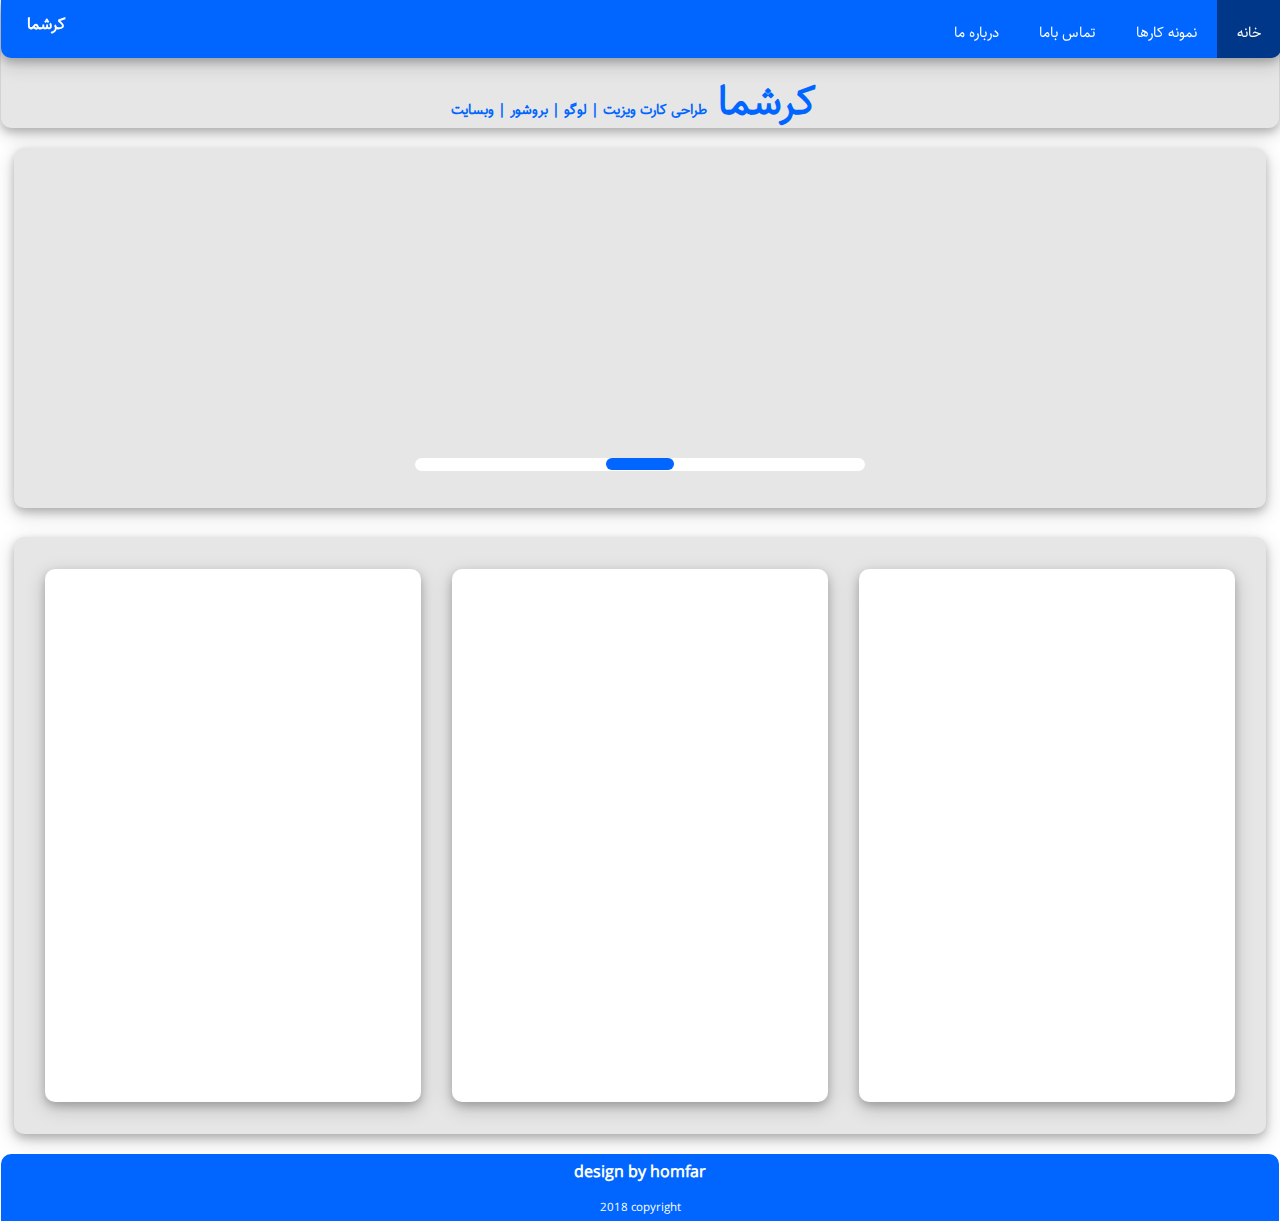
<file: index.html>
<!DOCTYPE html>
<html>
  <head>
<meta name="viewport" content="width=device-width">
      <title>صفحه اصلی</title>
    <link rel="stylesheet" href="css/style.css">
  </head>
  <body>

    <header>
      <div class="container">
        <nav>
          <ul>
            <li class="active"><a href="index.html">خانه</a></li>
            <li><a href="samples.html">نمونه کارها</a></li>
            <li><a href="contactUs.html">تماس باما</a></li>
            <li><a href="about.html">درباره ما</a></li>
            <h1 class="logo">کرشما</h1>
          </ul>
        </nav>
        <div>
          <span></span>
          <h1 id="headerTitle">کرشما  <span class="s1">طراحی کارت ویزیت | لوگو | بروشور | وبسایت</span></h1>
        </div>
      </div>
    </header>

    <div class="slides">
      <div class="scrollBar">
        <div class="bluePointer">

        </div>
      </div>
    </div>

    <section>
      <div class="box">

      </div>
      <div class="box">

      </div>
      <div class="box">

      </div>
    </section>



    <footer>
      <h1 id="editor">design by homfar</h1>
      <p id="CR">2018 copyright</p>
    </footer>

  </body>
</html>
</file>
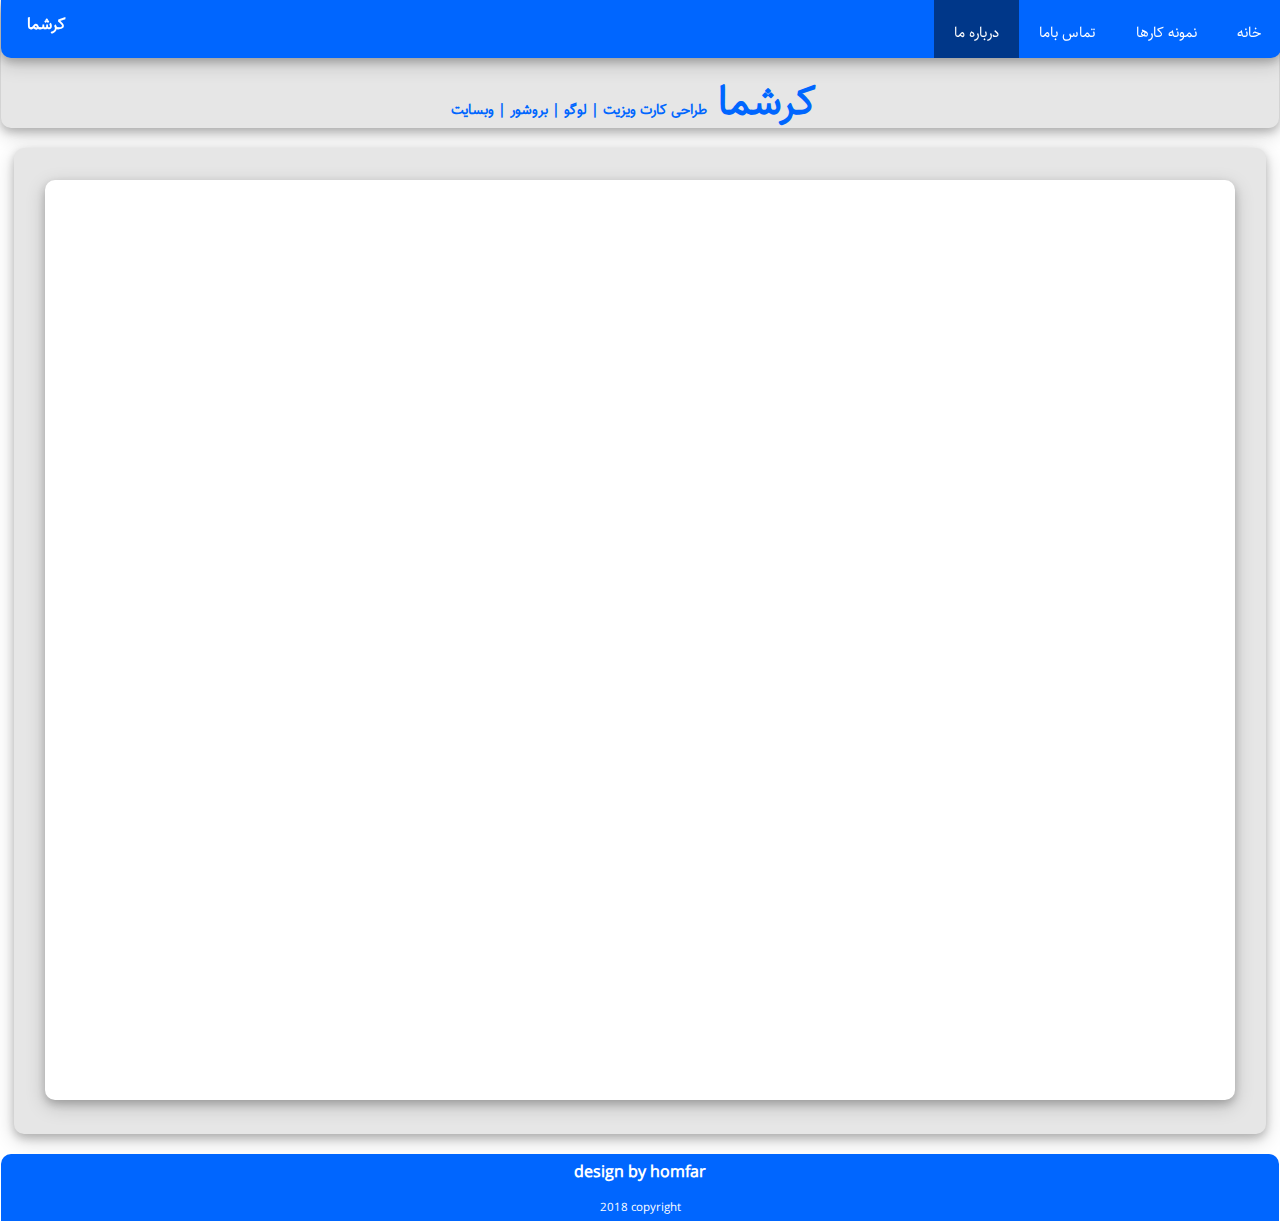
<file: about.html>
<!DOCTYPE html>
<html>
  <head>
    <meta name="viewport" content="width=device-width">
      <title>درباره ما</title>
    <link rel="stylesheet" href="css/style.css">
  </head>
  <body>

    <header>
      <div class="container">
        <nav>
          <ul>
            <li><a href="index.html">خانه</a></li>
            <li><a href="samples.html">نمونه کارها</a></li>
            <li><a href="contactUs.html">تماس باما</a></li>
            <li class="active"><a href="about.html">درباره ما</a></li>
            <h1 class="logo">کرشما</h1>
          </ul>
        </nav>
        <div>
          <span></span>
          <h1 id="headerTitle">کرشما  <span class="s1">طراحی کارت ویزیت | لوگو | بروشور | وبسایت</span></h1>
        </div>
      </div>
    </header>

<div class="aboutUs">
  <div class="textAU">

  </div>
</div>

    <footer>
      <h1 id="editor">design by homfar</h1>
      <p id="CR">2018 copyright</p>
    </footer>

  </body>
</html>
</file>
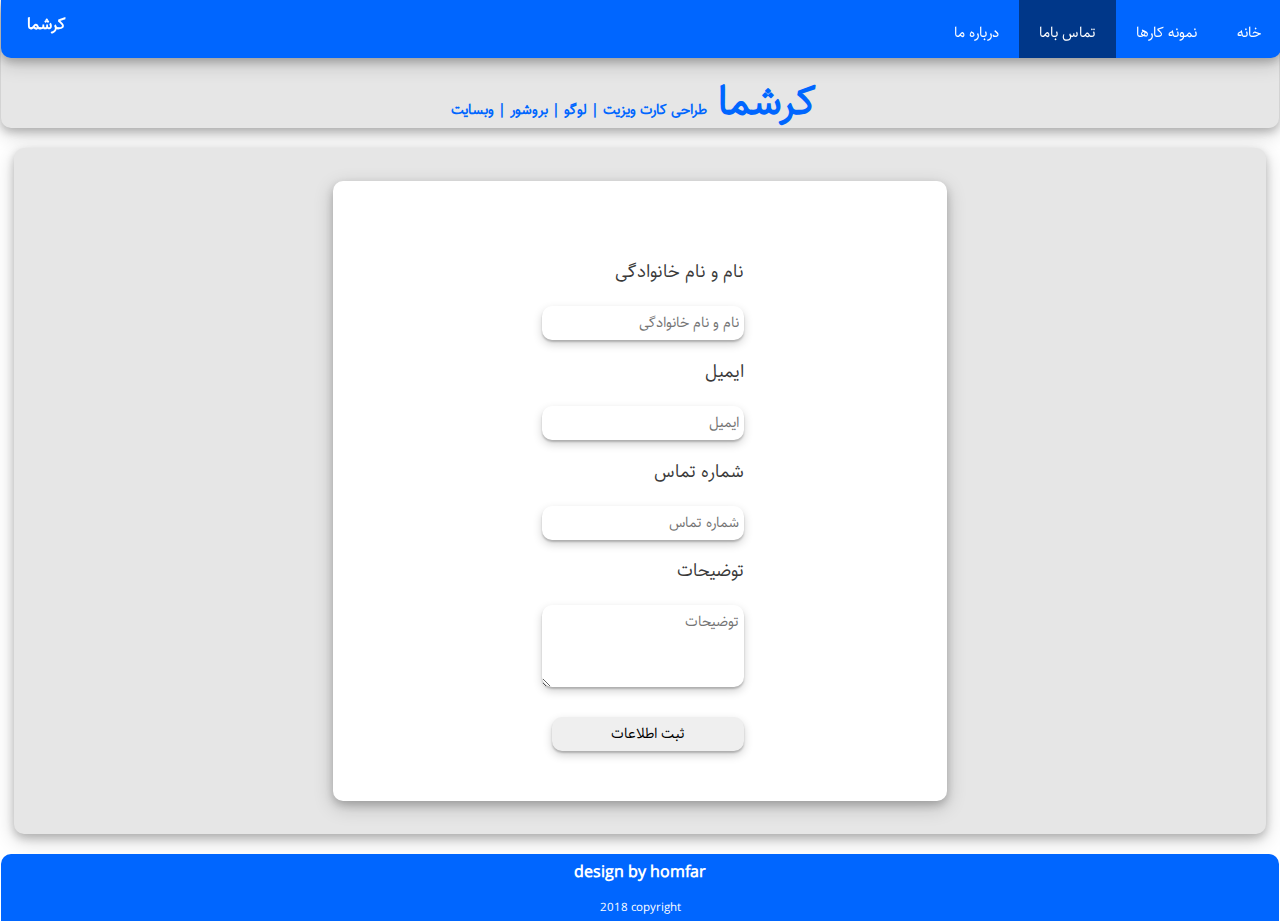
<file: contactUs.html>
<!DOCTYPE html>
<html>
  <head>
    <meta name="viewport" content="width=device-width">
      <title>تماس باما</title>
    <link rel="stylesheet" href="css/style.css">
  </head>
  <body>

    <header>
      <div class="container">
        <nav>
          <ul>
            <li><a href="index.html">خانه</a></li>
            <li><a href="samples.html">نمونه کارها</a></li>
            <li class="active"><a href="contactUs.html">تماس باما</a></li>
            <li><a href="about.html">درباره ما</a></li>
            <h1 class="logo">کرشما</h1>
          </ul>
        </nav>
        <div>
          <span></span>
          <h1 id="headerTitle">کرشما  <span class="s1">طراحی کارت ویزیت | لوگو | بروشور | وبسایت</span></h1>
        </div>
      </div>
    </header>


    <div class="cu">
      <div class="boxb">
        <div class="form">
          <p>نام و نام خانوادگی</p>
          <input type="text" placeholder="نام و نام خانوادگی"><br>
          <p>ایمیل</p>
          <input type="text" placeholder="ایمیل"><br>
          <p>شماره تماس</p>
          <input type="text" placeholder="شماره تماس"><br>
          <p>توضیحات</p>
          <textarea  rows="3"  placeholder="توضیحات"></textarea><br>
          <input class="sub" type="submit" value="ثبت اطلاعات">
        </div>
      </div>
    </div>



    <footer>
      <h1 id="editor">design by homfar</h1>
      <p id="CR">2018 copyright</p>
    </footer>

  </body>
</html>
</file>
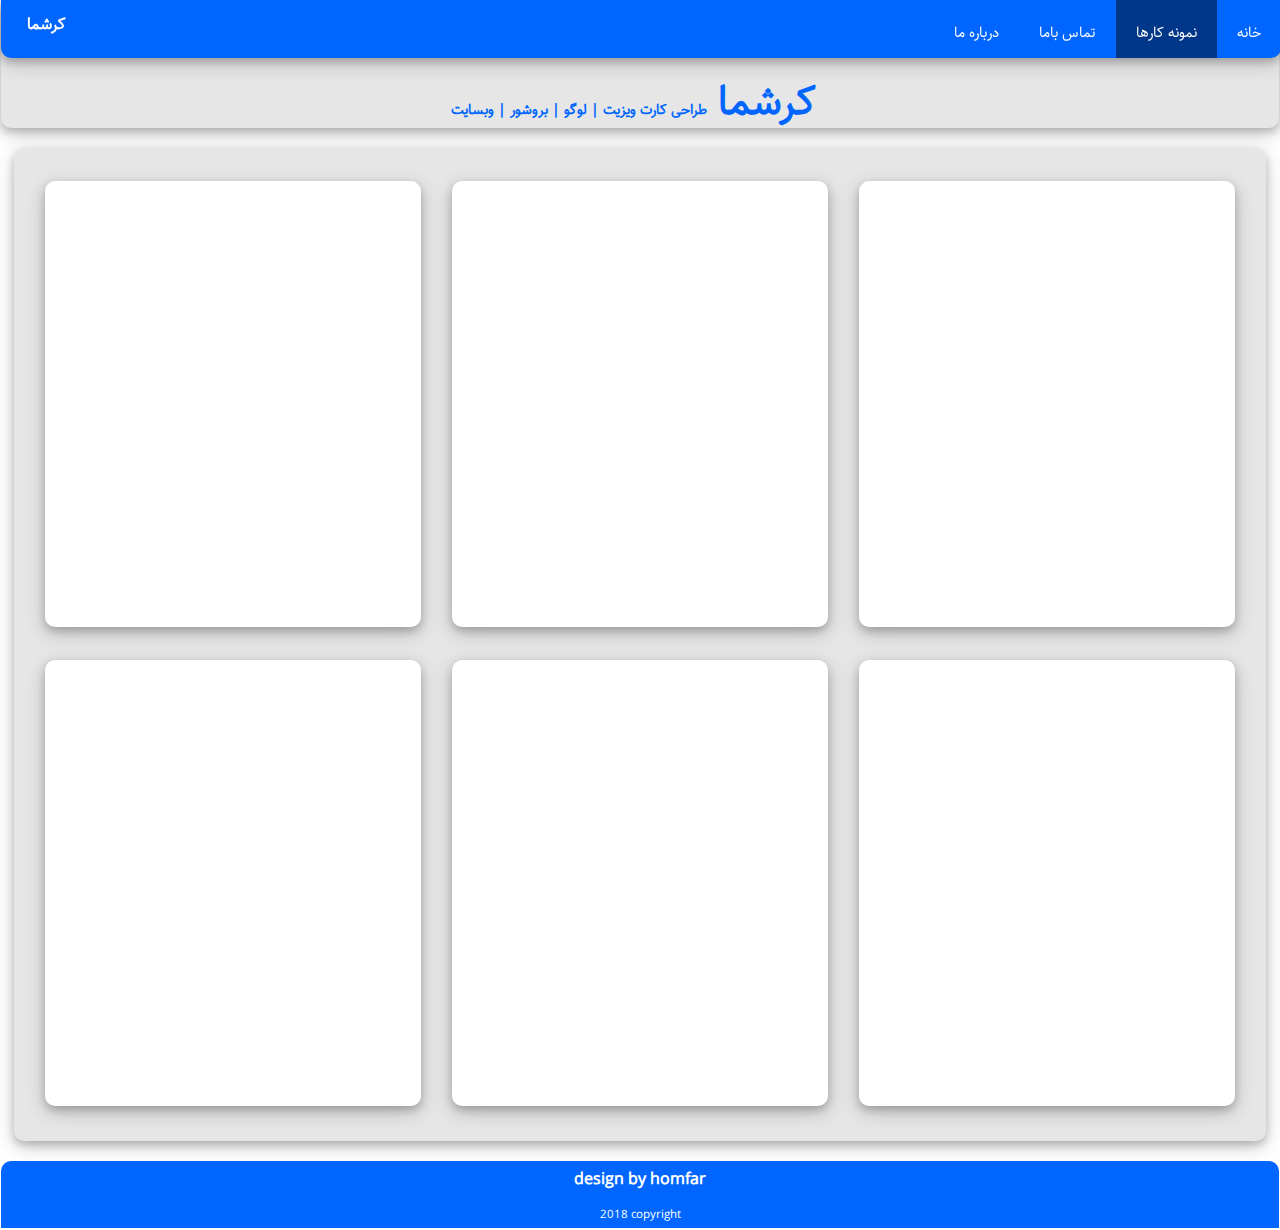
<file: samples.html>
<!DOCTYPE html>
<html>
  <head>
    <meta name="viewport" content="width=device-width">
      <title>نمونه کارها</title>
    <link rel="stylesheet" href="css/style.css">
  </head>
  <body>

    <header>
      <div class="container">
        <nav>
          <ul>
            <li><a href="index.html">خانه</a></li>
            <li class="active"><a href="samples.html">نمونه کارها</a></li>
            <li><a href="contactUs.html">تماس باما</a></li>
            <li><a href="about.html">درباره ما</a></li>
            <h1 class="logo">کرشما</h1>
          </ul>
        </nav>
        <div>
          <span></span>
          <h1 id="headerTitle">کرشما  <span class="s1">طراحی کارت ویزیت | لوگو | بروشور | وبسایت</span></h1>
        </div>
      </div>
    </header>

    <div class="samples">
      <div class="boxs">

      </div>
      <div class="boxs">

      </div>
      <div class="boxs">

      </div>
      <div class="boxs">

      </div>
      <div class="boxs">

      </div>
      <div class="boxs">

      </div>
    </div>



    <footer>
      <h1 id="editor">design by homfar</h1>
      <p id="CR">2018 copyright</p>
    </footer>

  </body>
</html>
</file>
<file: css/style.css>
@font-face {
  font-family: 'Sahel';
  src:
        url('Sahel.eot?') format('embedded-opentype'),
        url('Sahel.woff') format('woff'),
        url('Sahel.woff2') format('woff2'),
        url('Sahel.ttf') format('truetype');
}

@font-face {
  font-family: 'A-Sahand';
  src:
        url('A-Sahand.eot?') format('embedded-opentype'),
        url('A-Sahand.woff') format('woff'),
        url('A-Sahand.woff2') format('woff2'),
        url('A-Sahand.ttf') format('truetype');
}

body{
  font-family: "Sahel";
  margin: 0;
  padding: 1px;
}

header{
  box-shadow: 0 4px 8px 0 rgba(0, 0, 0, 0.2), 0 6px 20px 0 rgba(0, 0, 0, 0.19);
  width: auto;
  height: 126px;
  background-color: #e6e6e6;
  padding-top: 1px;
  border-radius: 0px 0px 10px 10px;
  margin-bottom: 20px;
}

.logo{
  font-family: "Sahel";
  font-type: bold;
  color: #fff;
  margin-left: 2%;
  font-size: 100%;
}

.s1{
  font-family: "Sahel";
  
  font-size: 35%;
}
 #headerTitle{
   font-family: "Sahel";
   display: block;
   color: #0066ff;
   text-align: center;
   margin-right: 1%;
   margin-top: 66px;
   font-size: 40px;
 }

#headerP{
  font-size: 13.5px;
}

ul {
    box-shadow: 0 4px 8px 0 rgba(0, 0, 0, 0.2), 0 6px 20px 0 rgba(0, 0, 0, 0.19);
    z-index: +1;
    margin: 0;
    padding: 0;
    list-style-type: none;
    overflow: hidden;
    background-color: #0066ff;
    position: fixed;
    top: 0;
    width: 100%;
    height: auto;
    border-radius: 0px 0px 10px 10px;
}

li {
   float:right;
       }

li a {
    height: 18px;
    display: block;
    color: white;
    padding: 20px;
    text-decoration: none;
    font-size: 90%;
}

li a:hover:not(.active) {
    background-color: #003789;
}

.active {
    background-color: #003789;
}

.slides{
  box-shadow: 0 4px 8px 0 rgba(0, 0, 0, 0.2), 0 6px 20px 0 rgba(0, 0, 0, 0.19);
  display: inline-block;
  width: 98%;
  height: 360px;
  background-color: #e6e6e6;
  margin-left: 1%;
  border-radius: 10px;
}

.scrollBar{
  width: 36%;
  height: 13px;
  background-color: #fff;
  border-radius: 10px;
  margin:310px auto;
}

.bluePointer{
  margin: auto;
  display: block;
  width: 15%;
  height: 12px;
  background-color: #0066ff;
  border-radius: 10px;
}

section{
  box-shadow: 0 4px 8px 0 rgba(0, 0, 0, 0.2), 0 6px 20px 0 rgba(0, 0, 0, 0.19);
  width: 98%;
  height: 597px;
  background-color: #e6e6e6;
  border-radius: 10px;
  margin-top: 20px;
  margin-left: 1%;
}

.box{
  box-shadow: 0 4px 8px 0 rgba(0, 0, 0, 0.2), 0 6px 20px 0 rgba(0, 0, 0, 0.19);
  display: inline-block;
  width: 30%;
  height: 533px;
  background-color: #fff;
  border-radius: 10px;
  float: left;
  margin-left: 2.5%;
  margin-top: 32px;
}

footer{
  width: 100%;
  height: 67px;
  background-color: #0066ff;
  margin-top: 20px;
  border-radius: 10px 10px 0px 0px;
  color: #fff;
}

.samples{
  box-shadow: 0 4px 8px 0 rgba(0, 0, 0, 0.2), 0 6px 20px 0 rgba(0, 0, 0, 0.19);
  width: 98%;
  height: 993px;
  background-color: #e6e6e6;
  border-radius: 10px;
  margin-left: 1%;
}

.boxs{
box-shadow: 0 4px 8px 0 rgba(0, 0, 0, 0.2), 0 6px 20px 0 rgba(0, 0, 0, 0.19);
width: 30%;
height: 446px;
display: inline;
background-color: #fff;
border-radius: 10px;
float: left;
margin-left: 2.5%;
margin-top: 33px;
}

.aboutUs{
  box-shadow: 0 4px 8px 0 rgba(0, 0, 0, 0.2), 0 6px 20px 0 rgba(0, 0, 0, 0.19);
  width: 98%;
  height: 986px;
  background-color: #e6e6e6;
  border-radius: 10px;
  margin-left: 1%;
}

.textAU{
  box-shadow: 0 4px 8px 0 rgba(0, 0, 0, 0.2), 0 6px 20px 0 rgba(0, 0, 0, 0.19);
  width: 95%;
  height: 920px;
  display: inline-block;
  background-color: #fff;
  border-radius: 10px;
  margin-left: 2.5%;
  margin-top: 32px;
}

.cu{
  box-shadow: 0 4px 8px 0 rgba(0, 0, 0, 0.2), 0 6px 20px 0 rgba(0, 0, 0, 0.19);
  width: 98%;
  height: 686px;
  background-color: #e6e6e6;
  border-radius: 10px;
  margin-left: 1%;
}

.boxb{
  box-shadow: 0 4px 8px 0 rgba(0, 0, 0, 0.2), 0 6px 20px 0 rgba(0, 0, 0, 0.19);
  width: 49%;
  height: 620px;
  border-radius: 10px;
  display: inline-block;
  background-color: #fff;
  margin-left: 25.5%;
  margin-top: 33px;
}


.form{
  color: #3a3a3a;
  direction: rtl;
  font-size: 112%;
  margin-right: 33%;
  margin-top: 75px;
}


.form input ,.form textarea {
font-family: sahel;
box-shadow: 0 2px 2px 0 rgba(0, 0, 0, 0.2), 0 4px 10px 0 rgba(0, 0, 0, 0.19);
width: 15%;
position: absolute;
border-radius: 10px;
font-size: 80%;
border: none;
padding: 5px;
}

.sub{
  margin-top: 80px;
}


#editor{
  padding-top: 5px;
  text-align: center;
  font-size: 100%;
}

#CR{
  text-align: center;
  font-size: 72%;
  padding-bottom: 5px;
}
 @media(max-width: 768px){


    #headerTitle{

      font-size: 36px;
    }

li a {

font-size: 75%;
}

.s1{
  font-family: 'sahel';
  font-size: 30%;
}

.samples{
  height: 2907px;
}

.slides{
  height: 260px;
}

.scrollBar{
  margin:210px auto;
}

.box {
  float: none;
  width: 89%;
  height: 585px;
  margin-left: 5.5%;
}

.boxs{
width: 89%;
margin-left: 5.5%;
}

section {
  height: 1900px;
}

.cu{
  height: 486px;
}

.boxb{
  width: 70%;
  height: 420px;
  margin-left: 15%;
}


.form{
  color: #3a3a3a;
  direction: rtl;
  font-size: 12px;
  margin-right: 29%;
  margin-top: 35px;
}

.form input ,.form textarea {
width: 25%;
font-size: 10px;
}

.aboutUs{
  width: 98%;
  height: 686px;
  background-color: #e6e6e6;
  border-radius: 10px;
  margin-left: 1%;
}

.textAU{
  box-shadow: 0 4px 8px 0 rgba(0, 0, 0, 0.2), 0 6px 20px 0 rgba(0, 0, 0, 0.19);
  width: 88%;
  height: 620px;
  display: inline-block;
  background-color: #fff;
  border-radius: 10px;
  margin-left: 6%;
  margin-top: 32px;
}

 }


@media(max-width: 390px){
  #headerTitle{

    font-size: 36px;
  }

li a {

font-size: 55%;
}

.s1{
font-family: 'sahel';
font-size: 30%;
}

.samples{
height: 2907px;
}

.slides{
height: 260px;
}

.scrollBar{
margin:210px auto;
}

.box {
float: none;
width: 89%;
height: 585px;
margin-left: 5.5%;
}

.boxs{
width: 89%;
margin-left: 5.5%;
}

section {
height: 1900px;
}

.cu{
height: 486px;
}

.boxb{
width: 70%;
height: 420px;
margin-left: 15%;
}


.form{
color: #3a3a3a;
direction: rtl;
font-size: 12px;
margin-right: 29%;
margin-top: 35px;
}

.form input ,.form textarea {
width: 25%;
font-size: 10px;
}

.aboutUs{
width: 98%;
height: 686px;
background-color: #e6e6e6;
border-radius: 10px;
margin-left: 1%;
}

.textAU{
box-shadow: 0 4px 8px 0 rgba(0, 0, 0, 0.2), 0 6px 20px 0 rgba(0, 0, 0, 0.19);
width: 88%;
height: 620px;
display: inline-block;
background-color: #fff;
border-radius: 10px;
margin-left: 6%;
margin-top: 32px;
}
}
</file>
